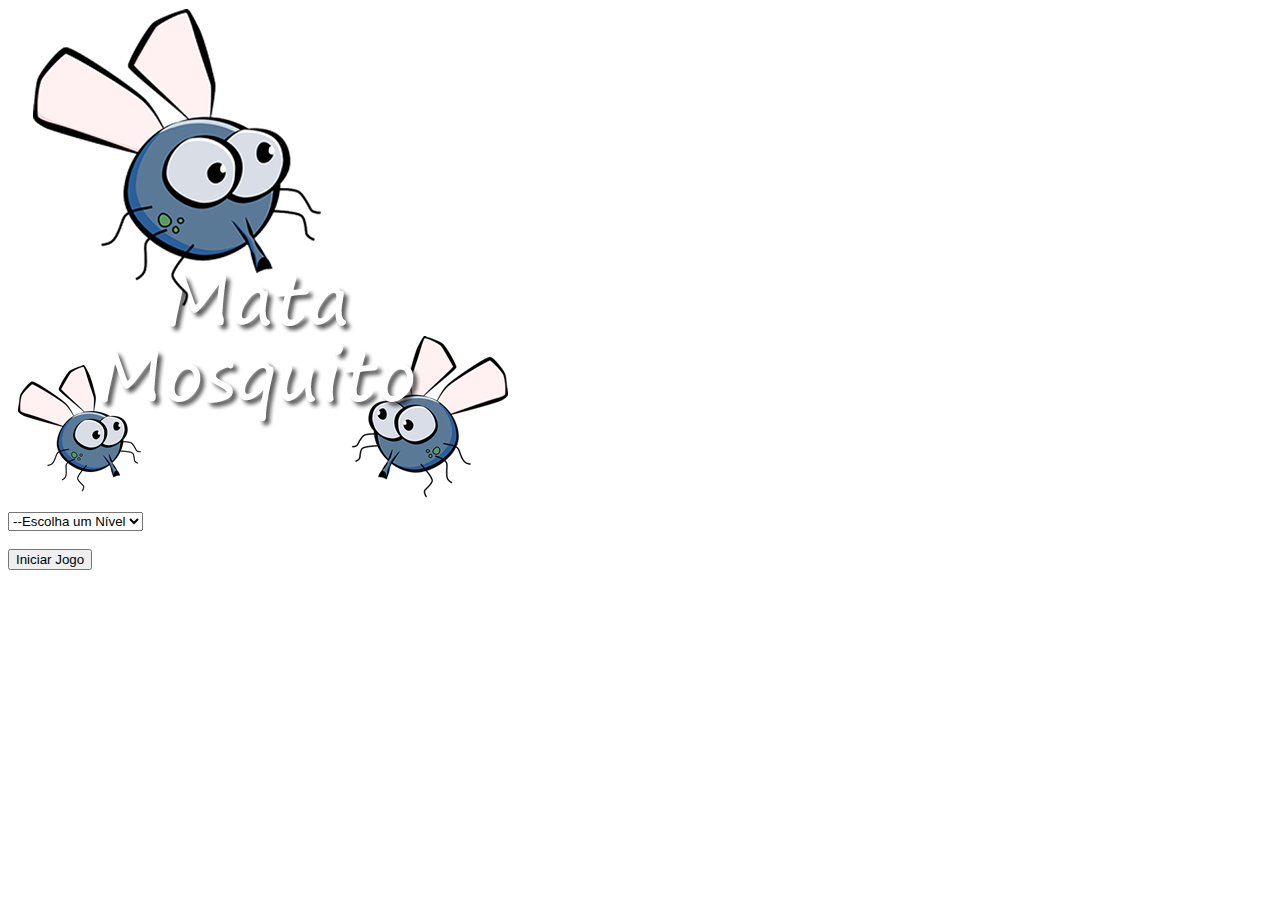
<file: index.html>
<!DOCTYPE html>
<html lang="en">

<head>
    <meta charset="UTF-8">
    <meta http-equiv="X-UA-Compatible" content="IE=edge">
    <meta name="viewport" content="width=device-width, initial-scale=1.0">
    <link rel="stylesheet" href="https://cdn.jsdelivr.net/npm/bootstrap@4.6.0/dist/css/bootstrap.min.css" integrity="sha384-B0vP5xmATw1+K9KRQjQERJvTumQW0nPEzvF6L/Z6nronJ3oUOFUFpCjEUQouq2+l" crossorigin="anonymous">
    <link rel="stylesheet" href="style.css">
    <title>Mata Mosquito - Game Over</title>
</head>

<body>

    <audio id="vitoriaGame" src="sounds/Menu_bg_music.mp3" autoplay>
    </audio>
    <div class="container">
        <div class="row">
            <div class="col d-flex justify-content-center">
                <img src="imagens/game.png">
            </div>
        </div>
        <div class="row">
            <div class="col d-flex justify-content-center">
                <select name="nivel" id="">
                   <option value="">--Escolha um Nível</option>
                   <option value="molin">  Molin </option>
                   <option value="pica">  Pica  </option>
               </select>
            </div>
        </div>
        <br>
        <div class="row">
            <div class="col d-flex justify-content-center">
                <button class="btn btn-danger btn-lg" onclick="window.location.href = 'app.html';">Iniciar Jogo</button>
            </div>
        </div>

    </div>
</body>

</html>
</file>
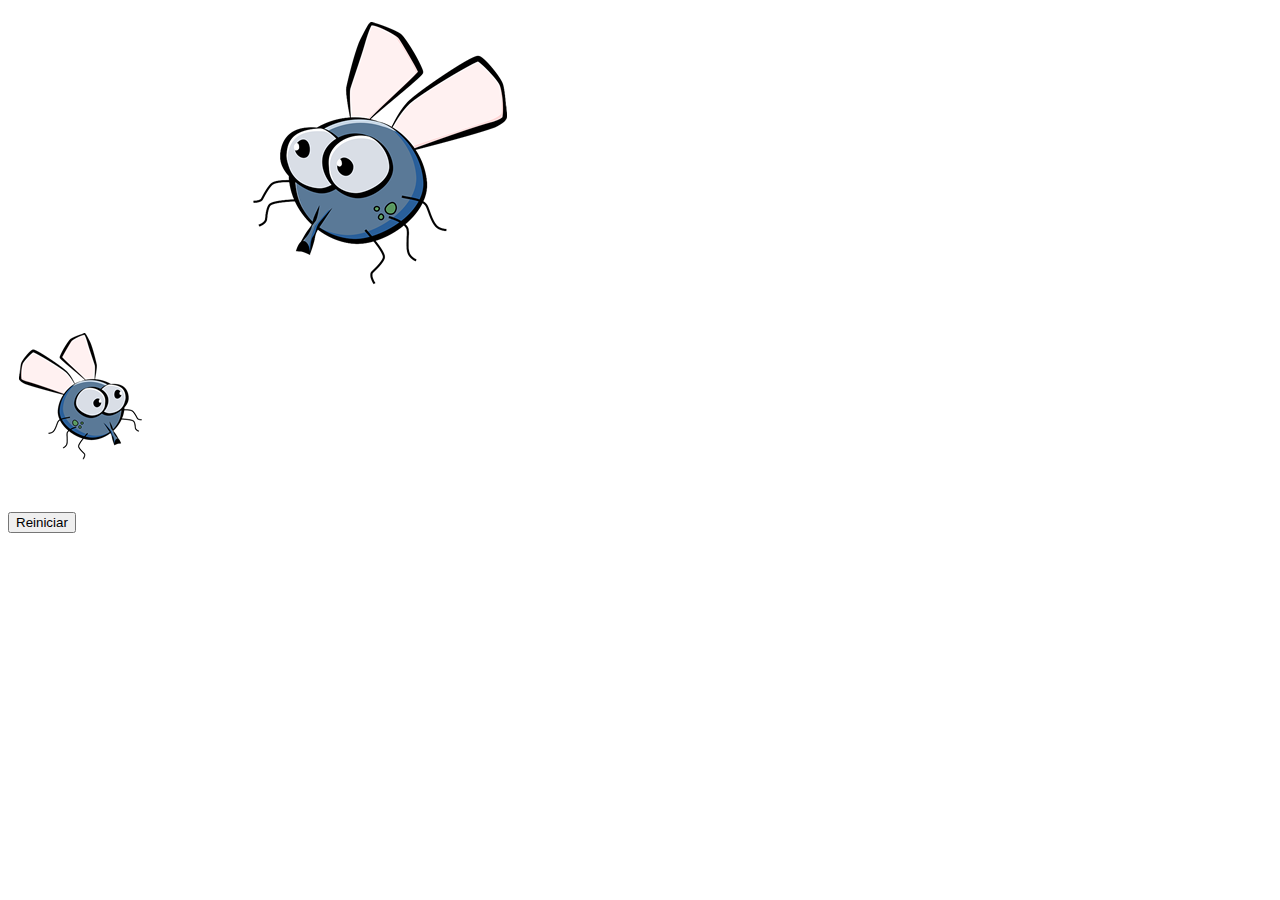
<file: fim_do_jogo.html>
<!DOCTYPE html>
<html lang="en">

<head>
    <meta charset="UTF-8">
    <meta http-equiv="X-UA-Compatible" content="IE=edge">
    <meta name="viewport" content="width=device-width, initial-scale=1.0">
    <link rel="stylesheet" href="https://cdn.jsdelivr.net/npm/bootstrap@4.6.0/dist/css/bootstrap.min.css" integrity="sha384-B0vP5xmATw1+K9KRQjQERJvTumQW0nPEzvF6L/Z6nronJ3oUOFUFpCjEUQouq2+l" crossorigin="anonymous">
    <link rel="stylesheet" href="style.css">
    <title>Mata Mosquito - Game Over</title>
</head>

<body>
    <audio id="vitoriaGame" src="sounds/mixkit-player-losing-or-failing-2042.wav" autoplay>
    </audio>
    <div class="container">
        <div class="row">
            <div class="col d-flex justify-content-center">
                <img src="imagens/game_over.png">
            </div>
        </div>

        <div class="row">
            <div class="col d-flex justify-content-center">
                <button class="btn btn-dark btn-lg" onclick="window.location.href = 'index.html';">Reiniciar</button>
            </div>
        </div>

    </div>
</body>

</html>
</file>
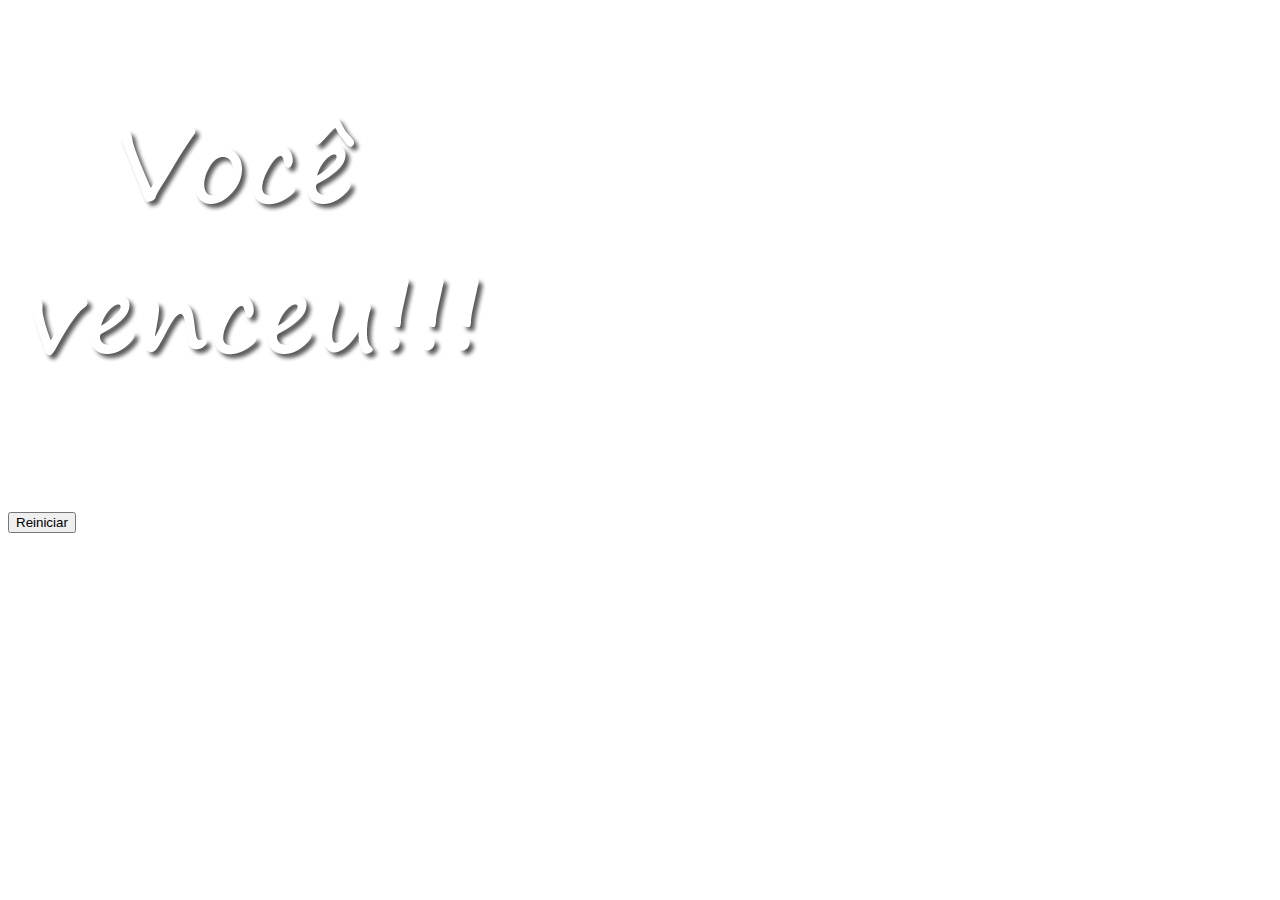
<file: vitoria.html>
<!DOCTYPE html>
<html lang="en">

<head>
    <meta charset="UTF-8">
    <meta http-equiv="X-UA-Compatible" content="IE=edge">
    <meta name="viewport" content="width=device-width, initial-scale=1.0">
    <link rel="stylesheet" href="https://cdn.jsdelivr.net/npm/bootstrap@4.6.0/dist/css/bootstrap.min.css" integrity="sha384-B0vP5xmATw1+K9KRQjQERJvTumQW0nPEzvF6L/Z6nronJ3oUOFUFpCjEUQouq2+l" crossorigin="anonymous">
    <link rel="stylesheet" href="style.css">
    <title>Mata Mosquito - Game Over</title>
</head>

<body>

    <audio id="vitoriaGame" src="sounds/mixkit-game-level-completed-2059.wav" autoplay>
    </audio>
    <div class="container">
        <div class="row">
            <div class="col d-flex justify-content-center">
                <img src="imagens/vitoria.png">
            </div>
        </div>

        <div class="row">
            <div class="col d-flex justify-content-center">
                <button class="btn btn-dark btn-lg" onclick="window.location.href = 'index.html';">Reiniciar</button>
            </div>
        </div>

    </div>
</body>

</html>
</file>
<file: style.css>
.mosquito1 {
    width: 50px;
    height: 50px;
}

.mosquito2 {
    width: 75px;
    height: 75px;
}

.mosquito3 {
    width: 90px;
    height: 90px;
}

.mosquito4 {
    width: 100px;
    height: 100px;
}
</file>
